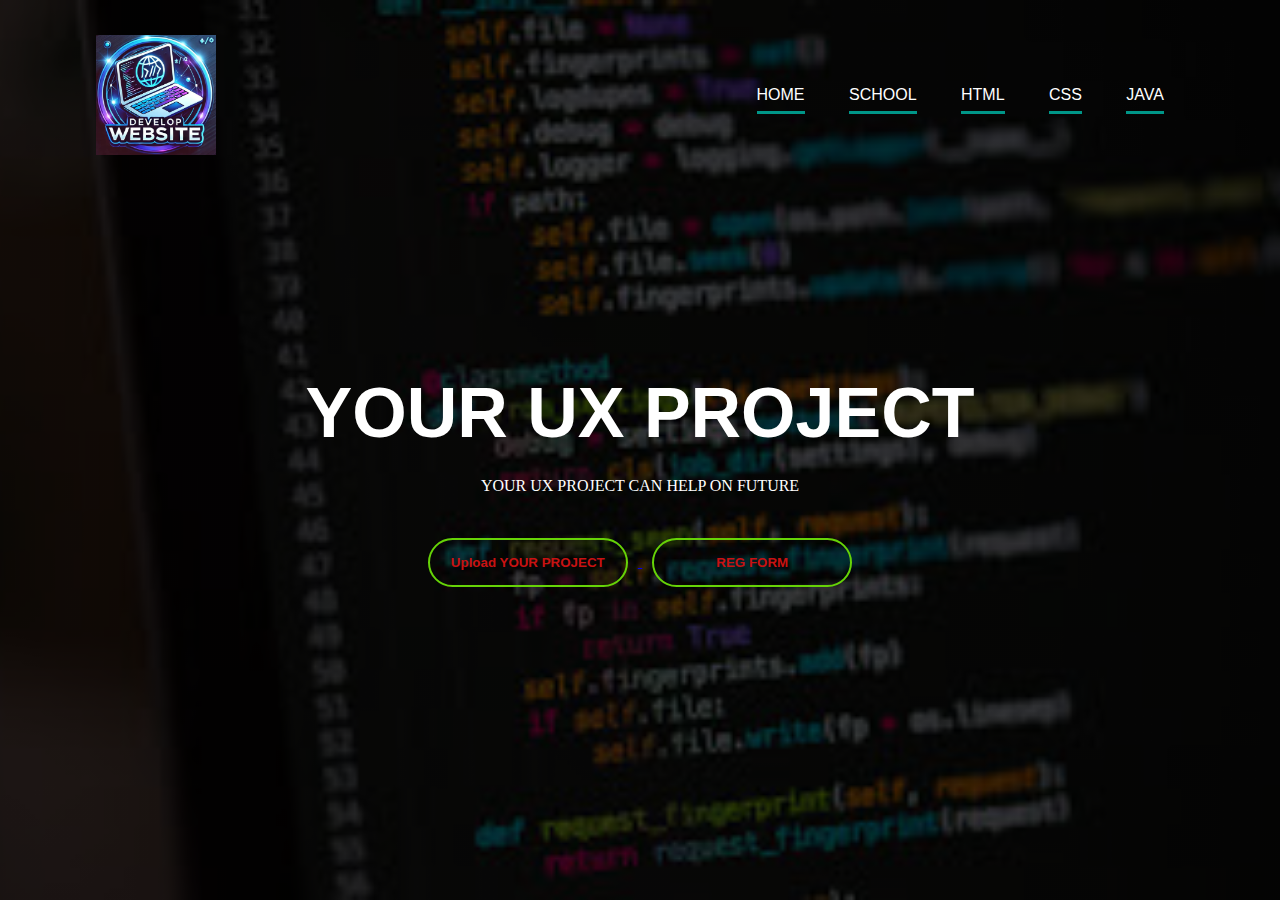
<file: index.html>
<!DOCTYPE html>
<html lang="en">
<head>
    <meta charset="UTF-8">
    <meta name="viewport" content="width=device-width, initial-scale=1.0">
    <title>Document</title>
    <link rel="stylesheet" href="style777.css">
</head>
<body>
<div class="banner">
    <div class="navbar">
        <img src="logo.jpg" class="logo">
        <ul>
            <li><a href="#">home</a></li>
            <li><a href="#">school</a></li>
            <li><a href="#">html</a></li>
            <li><a href="#">css</a></li>
            <li><a href="#">java</a></li>
        </ul>
    </div>
    <div class="content">
        <h1>
            YOUR UX PROJECT
        </h1>
        <p class="pppp">
           YOUR UX PROJECT CAN HELP ON FUTURE <br>
           
        </p>
        <div>
            <a href="checkout.html">
            <button type="button"><span></span>Upload YOUR PROJECT</button>
        </a>
      
        <a href="reg form.html">
            <button type="button"><span></span>REG FORM</button>
        </a>
        </div>
    </div>
</div>

</body>
</html>
</file>
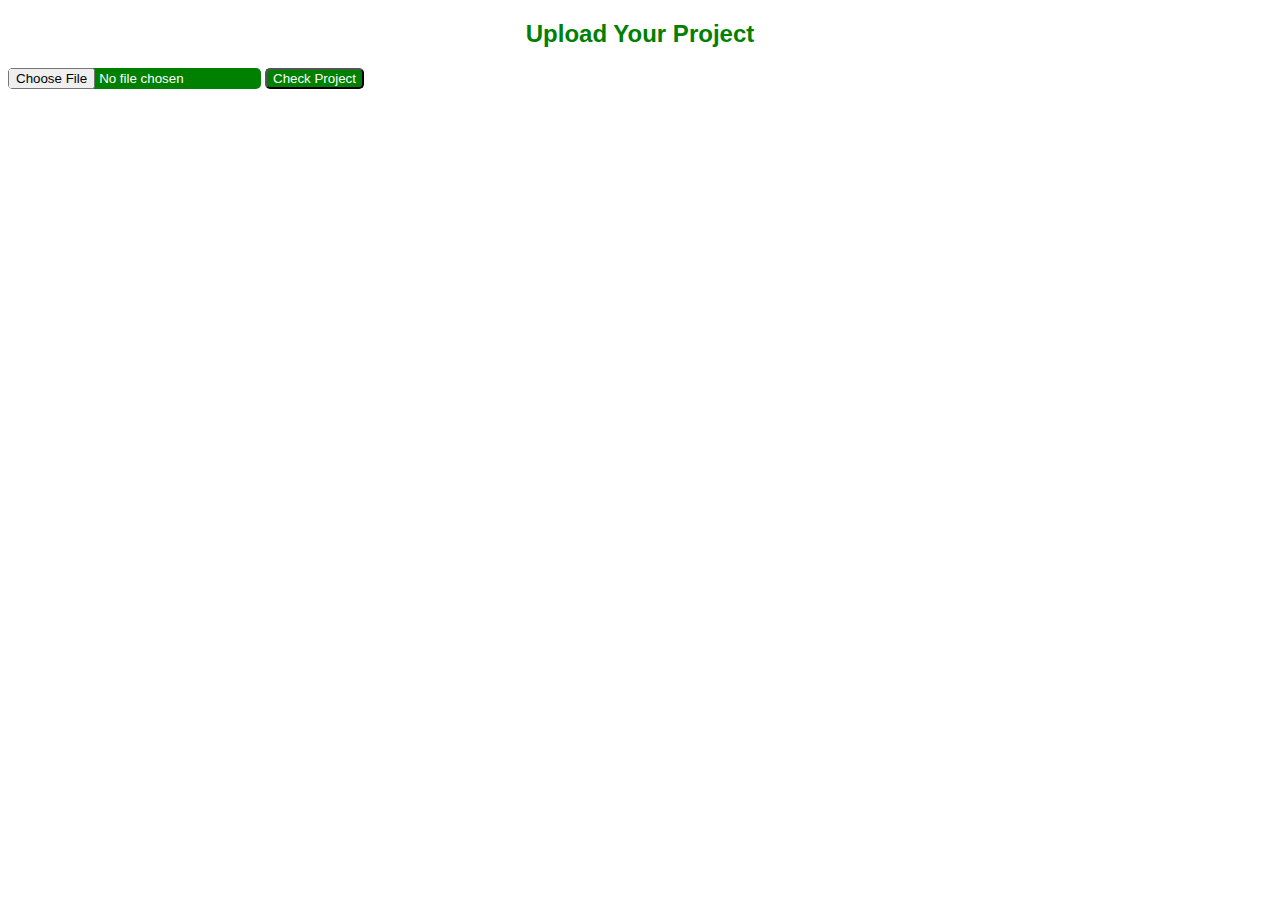
<file: checkout.html>
<!DOCTYPE html>
<html>
<head>
  <title>Project Upload Checker</title>
</head>
<style>
  h2{
color: green;
font-family: 'Lucida Sans', 'Lucida Sans Regular', 'Lucida Grande', 'Lucida Sans Unicode', Geneva, Verdana, sans-serif;

  }
  button{
    background-color: green;
    color: white;
    border-radius: 5px;
  }
  input{ background-color: green;
  color: white;
  border-radius: 5px;}
</style>
<body>
 <CENTER> <h2>Upload Your Project</h2></CENTER>
  <input type="file" id="projectUpload" />
  <button onclick="checkProject()">Check Project</button>
  <p id="result"></p>

  <script>
    function checkProject() {
      const fileInput = document.getElementById("projectUpload");
      const result = document.getElementById("result");

      if (fileInput.files.length === 0) {
        result.textContent = "No file uploaded.";
        result.style.color = "red";
        return;
      }

      const file = fileInput.files[0];

      // Example conditions
      const isZip = file.name.endsWith(".zip");
      const isUnder5MB = file.size < 5 * 1024 * 1024; // 5 MB

      // Simulate README.md check (real check requires backend or unzipping in browser)
      const hasReadme = file.name.toLowerCase().includes("readme");

      if (isZip && isUnder5MB && hasReadme) {
        result.textContent = "Project Accepted ✅";
        result.style.color = "green";
      } else {
        result.textContent = "Project Rejected ❌";
        result.style.color = "red";
      }
    }
  </script>
</body>
</html>
</file>
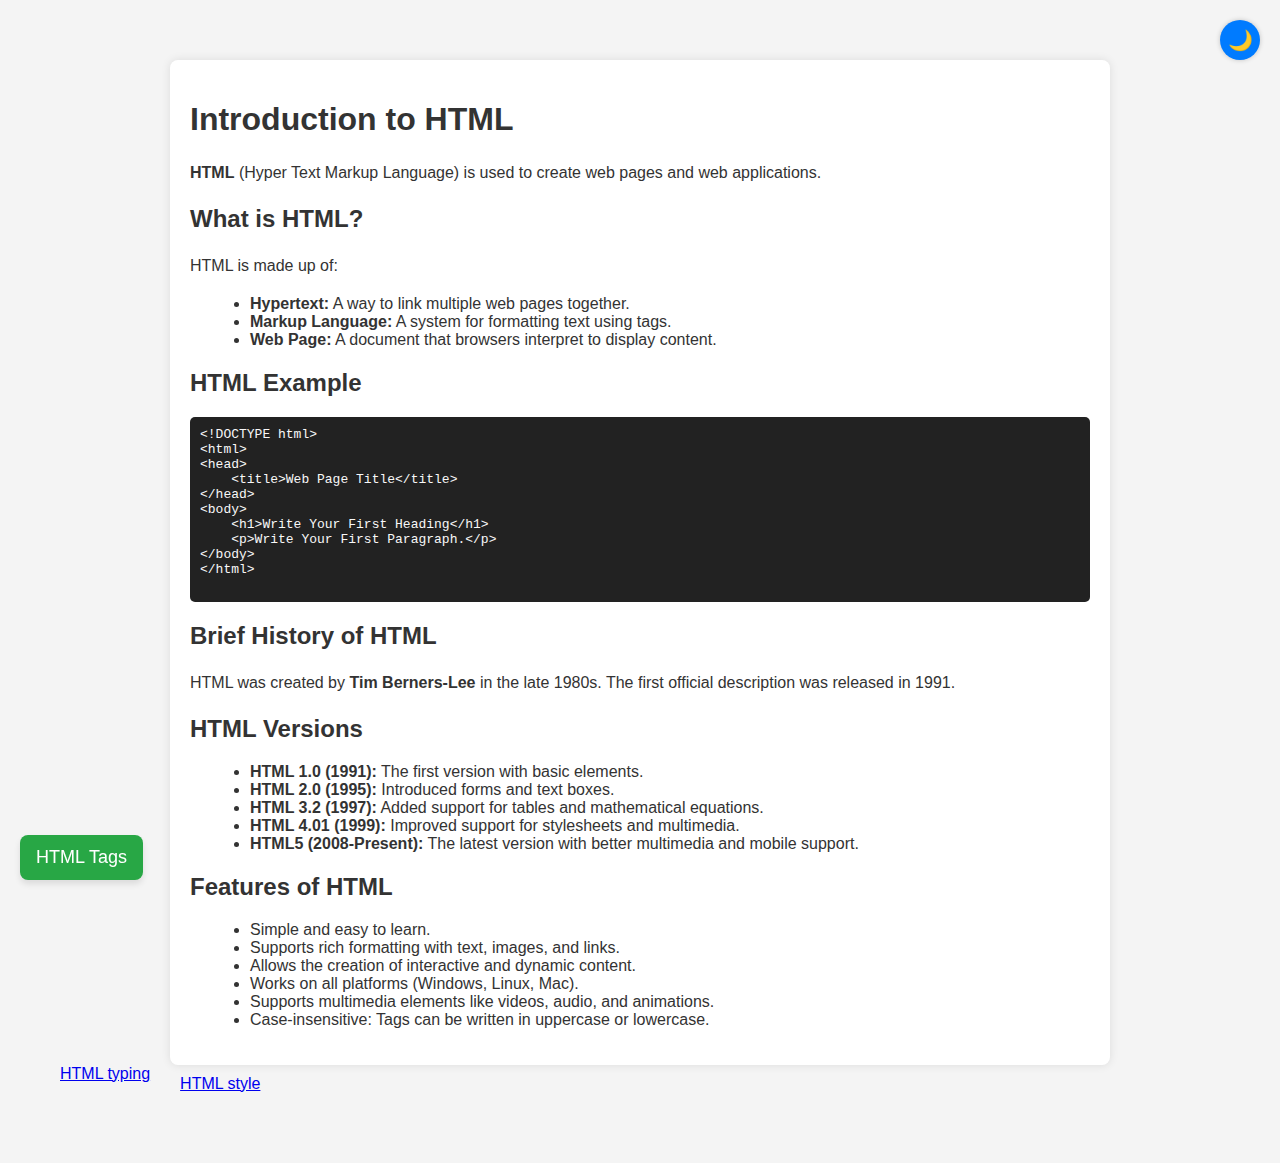
<file: file.html>
<!DOCTYPE html>
<html lang="en">
<head>
    <meta charset="UTF-8">
    <meta name="viewport" content="width=device-width, initial-scale=1.0">
    <title>Introduction to HTML</title>
    <style>
        :root {
            --bg-color: #f4f4f4;
            --text-color: #333;
            --container-bg: white;
            --button-bg: #007bff;
            --button-text: white;
            --home-bg: #28a745;
        }

        body.dark-mode {
            --bg-color: #1e1e1e;
            --text-color: #ddd;
            --container-bg: #2a2a2a;
            --button-bg: #ff9800;
            --button-text: #000;
            --home-bg: #17a2b8;
        }

        body {
            font-family: Arial, sans-serif;
            margin: 40px;
            padding: 20px;
            background-color: var(--bg-color);
            color: var(--text-color);
            transition: background-color 0.3s, color 0.3s;
        }

        .container {
            max-width: 900px;
            margin: auto;
            background: var(--container-bg);
            padding: 20px;
            border-radius: 8px;
            box-shadow: 0 0 10px rgba(0, 0, 0, 0.1);
            transition: background-color 0.3s;
        }

        h1, h2, h3 {
            color: var(--text-color);
        }

        p {
            line-height: 1.6;
        }

        ul {
            margin-left: 20px;
        }

        .app-link {
            display: block;
            text-align: center;
            margin: 20px 0;
            font-size: 18px;
            background: var(--button-bg);
            color: var(--button-text);
            padding: 10px;
            border-radius: 5px;
            text-decoration: none;
            cursor: pointer;
            transition: background 0.3s, color 0.3s;
        }

        .app-link:hover {
            opacity: 0.8;
        }

        pre {
            background: #222;
            color: #f8f8f8;
            padding: 10px;
            border-radius: 5px;
            overflow-x: auto;
        }

        /* Floating Dark Mode Button */
        .toggle-btn {
            position: fixed;
            top: 20px;
            right: 20px;
            width: 40px;
            height: 40px;
            background: var(--button-bg);
            color: var(--button-text);
            border: none;
            border-radius: 50%;
            font-size: 20px;
            cursor: pointer;
            transition: background 0.3s, color 0.3s;
            display: flex;
            align-items: center;
            justify-content: center;
            box-shadow: 0 0 5px rgba(0, 0, 0, 0.2);
        }

        .toggle-btn:hover {
            opacity: 0.8;
        }

        /* Custom Floating Home Button */
        .home-btn {
            position: fixed;
            bottom: 20px;
            left: 20px;
            background: var(--home-bg);
            color: white;
            padding: 12px 16px;
            border-radius: 8px;
            font-size: 18px;
            text-decoration: none;
            box-shadow: 0 4px 6px rgba(0, 0, 0, 0.1);
            transition: background 0.3s, transform 0.2s;
        }

        .home-btn:hover {
            background: #218838;
            transform: scale(1.01);
        }
         /* Custom Floating typing Button */
        .typingtech-btn {
            position: fixed;
            bottom: 20px;
            left: 20px;
            background: var(--home-bg);
            color: white;
            padding: 12px 16px;
            border-radius: 8px;
            font-size: 18px;
            text-decoration: none;
            box-shadow: 0 4px 6px rgba(0, 0, 0, 0.1);
            transition: background 0.3s, transform 0.2s;
        }
         /* Custom Floating style Button */
        .stylewebsite-btn{
            position: fixed;
            bottom: 20px;
            left: 20px;
            background: var(--home-bg);
            color: white;
            padding: 12px 16px;
            border-radius: 8px;
            font-size: 18px;
            text-decoration: none;
            box-shadow: 0 4px 6px rgba(0, 0, 0, 0.1);
            transition: background 0.3s, transform 0.2s;  
        }
        
            .button-container {
  display: flex;
  gap: 10px; /* Adds space between buttons */
}

.btn {
  padding: 10px 20px;
}

        
    </style>
</head>
<body>

<!-- Floating Dark Mode Button -->
<button class="toggle-btn" onclick="toggleMode()">🌙</button>

<div class="container">
    <h1>Introduction to HTML</h1>
    <p><strong>HTML</strong> (Hyper Text Markup Language) is used to create web pages and web applications.</p>

    <h2>What is HTML?</h2>
    <p>HTML is made up of:</p>
    <ul>
        <li><strong>Hypertext:</strong> A way to link multiple web pages together.</li>
        <li><strong>Markup Language:</strong> A system for formatting text using tags.</li>
        <li><strong>Web Page:</strong> A document that browsers interpret to display content.</li>
    </ul>

    <h2>HTML Example</h2>
    <pre>
&lt;!DOCTYPE html&gt;
&lt;html&gt;
&lt;head&gt;
    &lt;title&gt;Web Page Title&lt;/title&gt;
&lt;/head&gt;
&lt;body&gt;
    &lt;h1&gt;Write Your First Heading&lt;/h1&gt;
    &lt;p&gt;Write Your First Paragraph.&lt;/p&gt;
&lt;/body&gt;
&lt;/html&gt;
    </pre>

    <h2>Brief History of HTML</h2>
    <p>HTML was created by <strong>Tim Berners-Lee</strong> in the late 1980s. The first official description was released in 1991.</p>

    <h2>HTML Versions</h2>
    <ul>
        <li><strong>HTML 1.0 (1991):</strong> The first version with basic elements.</li>
        <li><strong>HTML 2.0 (1995):</strong> Introduced forms and text boxes.</li>
        <li><strong>HTML 3.2 (1997):</strong> Added support for tables and mathematical equations.</li>
        <li><strong>HTML 4.01 (1999):</strong> Improved support for stylesheets and multimedia.</li>
        <li><strong>HTML5 (2008-Present):</strong> The latest version with better multimedia and mobile support.</li>
    </ul>

    <h2>Features of HTML</h2>
    <ul>
        <li>Simple and easy to learn.</li>
        <li>Supports rich formatting with text, images, and links.</li>
        <li>Allows the creation of interactive and dynamic content.</li>
        <li>Works on all platforms (Windows, Linux, Mac).</li>
        <li>Supports multimedia elements like videos, audio, and animations.</li>
        <li>Case-insensitive: Tags can be written in uppercase or lowercase.</li>
    </ul>
</div>
<div class="button-container">
<!-- Custom Floating Home Button -->
<a class="home-btn" href="path.html"> HTML Tags</a>


<!-- Custom Floating typing Button -->
<a class="typing-btn" href="second.html"> HTML typing</a>


<!-- Custom Floating style Button -->
<a class="btn" href="third.html"> HTML style</a>
</div>



    


<script>
    function toggleMode() {
        document.body.classList.toggle('dark-mode');
        let icon = document.querySelector('.toggle-btn');
        if (document.body.classList.contains('dark-mode')) {
            icon.innerHTML = "☀️";
        } else {
            icon.innerHTML = "🌙";
        }
    }
</script>

</body>
</html>
</file>
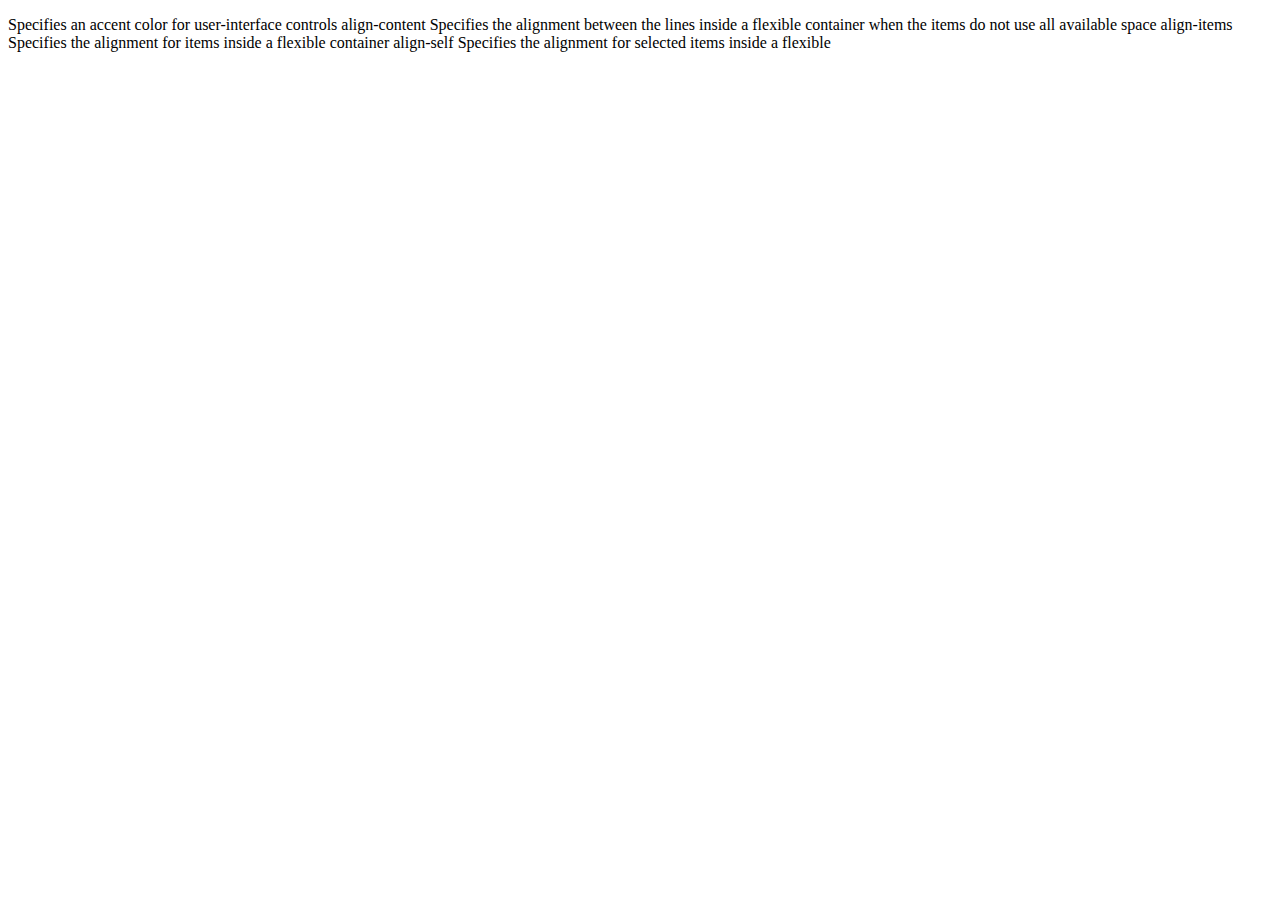
<file: flower.html>
<!DOCTYPE html>
<html lang="en">
<head>
    <meta charset="UTF-8">
    <meta name="viewport" content="width=device-width, initial-scale=1.0">
    <title>Document</title>
</head>

<body>
        <p>Specifies an accent color for user-interface controls
    align-content	Specifies the alignment between the lines inside a flexible container when the items do not use all available space
    align-items	Specifies the alignment for items inside a flexible container
    align-self	Specifies the alignment for selected items inside a flexible</p>
    <link rel="stylesheet" href="flower22.css">
</body>
</html>
</file>
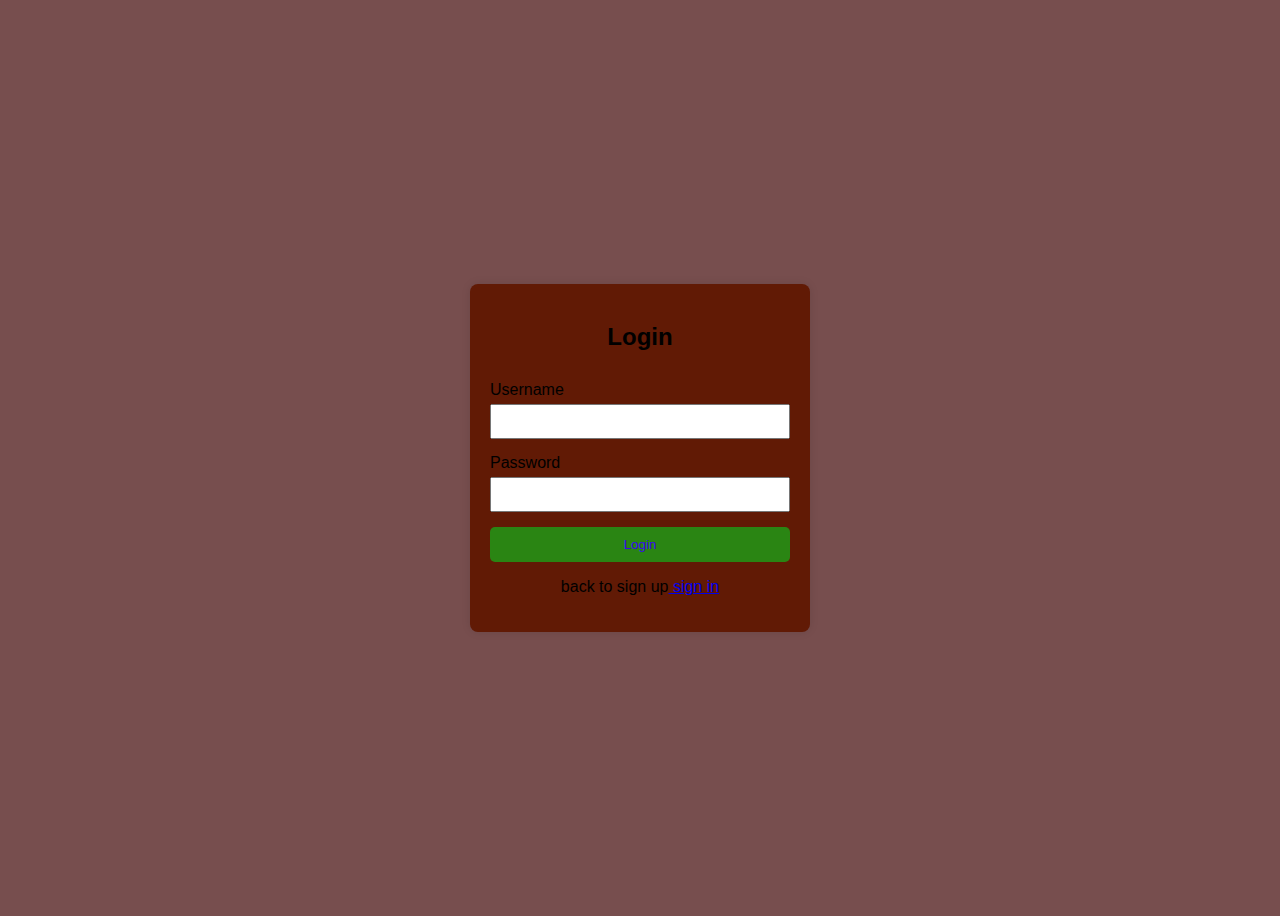
<file: login.html>
<!DOCTYPE html>
<html lang="en">
<head>
    <meta charset="UTF-8">
    <meta name="viewport" content="width=device-width, initial-scale=1.0">
    <title>Login Form</title>
    <style>
        body {
            font-family: Arial, sans-serif;
            display: flex;
            justify-content: center;
            align-items: center;
            height: 100vh;
            background-color: #4e1919c4;
        }
        .login-container {
            background: rgb(97, 26, 5);
            padding: 20px;
            border-radius: 8px;
            box-shadow: 0 0 10px rgba(0, 0, 0, 0.1);
            width: 300px;
            text-align: center;
        }
        .login-container h2 {
            margin-bottom: 30px;
        }
        .input-group {
            margin-bottom: 15px;
            text-align: left;
        }
        .input-group label {
            display: block;
            margin-bottom: 5px;
        }
        .input-group input {
            width: 100%;
            padding: 8px;
            box-sizing: border-box;
        }
        .login-btn {
            width: 100%;
            padding: 10px;
            background: #10b71bae;
            border: none;
            color: rgb(56, 5, 241);
            cursor: pointer;
            border-radius: 5px;
        }
        .login-btn:hover {
            background: #218838;
        }
        
    </style>
</head>
<body>
    <div class="login-container">
        <h2>Login</h2>
        <form onsubmit="return validateLogin()">
            <div class="input-group">
                <label for="username">Username</label>
                <input type="text" id="username" required>
            </div>
            <div class="input-group">
                <label for="password">Password</label>
                <input type="password" id="password" required>
            </div>
            <button type="submit" class="login-btn">Login</button>
            <p>back to sign up<a href="reg form.html"> sign in </a></p>
        </form>
    </div>
    <script>
        function validateLogin() {
            var username = document.getElementById("username").value;
            var password = document.getElementById("password").value;
            if (username === "" || password === "") {
                alert("Please enter both username and password.");
                return false;
            }
            alert("Login successful (dummy validation)");
            return true;
        }
    </script>
    
</body>
</html>
</file>
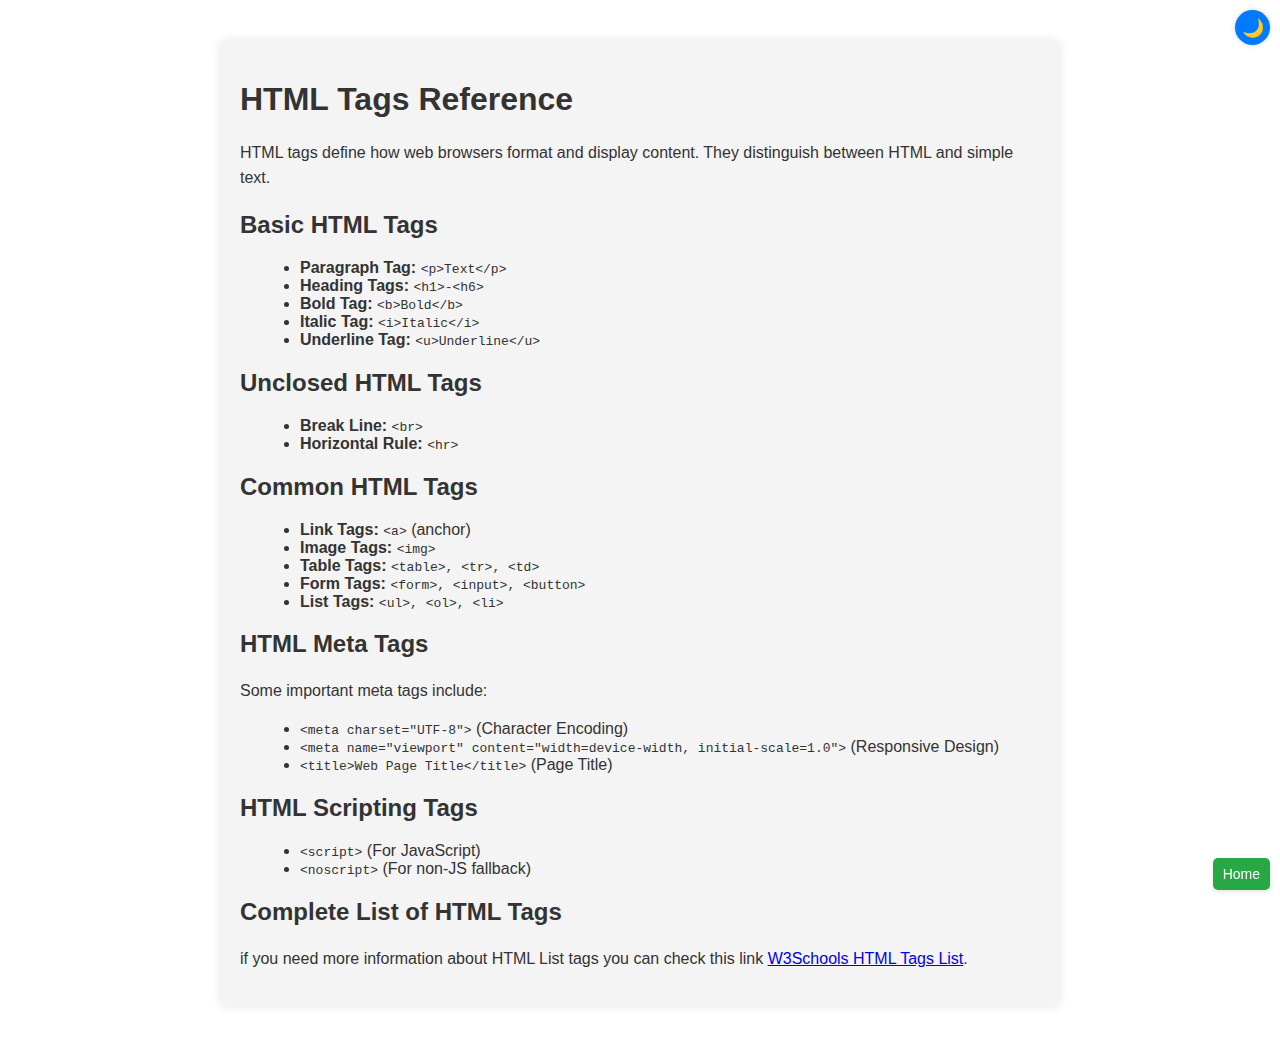
<file: path.html>
<!DOCTYPE html>
<html lang="en">
<head>
    <meta charset="UTF-8">
    <meta name="viewport" content="width=device-width, initial-scale=1.0">
    <title>HTML Tags Reference</title>
    <style>
        /* Default Light Mode */
        :root {
            --bg-color: #ffffff;
            --text-color: #333;
            --container-bg: #f4f4f4;
            --button-bg: #007bff;
            --button-text: #fff;
            --home-bg: #28a745;
        }

        /* Dark Mode */
        body.dark-mode {
            --bg-color: #1e1e1e;
            --text-color: #ddd;
            --container-bg: #2a2a2a;
            --button-bg: #ff9800;
            --button-text: #000;
            --home-bg: #17a2b8;
        }

        body {
            font-family: Arial, sans-serif;
            margin: 20px;
            padding: 20px;
            background-color: var(--bg-color);
            color: var(--text-color);
            transition: background-color 0.3s, color 0.3s;
        }

        .container {
            max-width: 800px;
            margin: auto;
            background: var(--container-bg);
            padding: 20px;
            border-radius: 8px;
            box-shadow: 0 0 10px rgba(0, 0, 0, 0.1);
            transition: background-color 0.3s;
        }

        h1, h2, h3 {
            color: var(--text-color);
        }

        p {
            line-height: 1.6;
        }

        ul {
            margin-left: 20px;
        }

        /* Small Floating Dark Mode Button */
        .toggle-btn {
            position: fixed;
            top: 10px;
            right: 10px;
            width: 35px;
            height: 35px;
            background: var(--button-bg);
            color: var(--button-text);
            border: none;
            border-radius: 50%;
            font-size: 18px;
            cursor: pointer;
            transition: background 0.3s, color 0.3s;
            display: flex;
            align-items: center;
            justify-content: center;
            box-shadow: 0 0 5px rgba(0, 0, 0, 0.2);
        }

        .toggle-btn:hover {
            opacity: 0.8;
        }

        /* Small Home Button */
        .home-btn {
            position: fixed;
            bottom: 10px;
            right: 10px;
            background: var(--home-bg);
            color: white;
            padding: 8px 10px;
            border-radius: 5px;
            font-size: 14px;
            text-decoration: none;
            box-shadow: 0 2px 4px rgba(0, 0, 0, 0.1);
            transition: background 0.3s, transform 0.2s;
        }

        .home-btn:hover {
            background: #218838;
            transform: scale(1.05);
        }
    </style>
</head>
<body>

<!-- Floating Dark Mode Button -->
<button class="toggle-btn" onclick="toggleMode()">🌙</button>

<div class="container">
    <h1>HTML Tags Reference</h1>
    <p>HTML tags define how web browsers format and display content. They distinguish between HTML and simple text.</p>

    <h2>Basic HTML Tags</h2>
    <ul>
        <li><strong>Paragraph Tag:</strong> <code>&lt;p&gt;Text&lt;/p&gt;</code></li>
        <li><strong>Heading Tags:</strong> <code>&lt;h1&gt;-&lt;h6&gt;</code></li>
        <li><strong>Bold Tag:</strong> <code>&lt;b&gt;Bold&lt;/b&gt;</code></li>
        <li><strong>Italic Tag:</strong> <code>&lt;i&gt;Italic&lt;/i&gt;</code></li>
        <li><strong>Underline Tag:</strong> <code>&lt;u&gt;Underline&lt;/u&gt;</code></li>
    </ul>

    <h2>Unclosed HTML Tags</h2>
    <ul>
        <li><strong>Break Line:</strong> <code>&lt;br&gt;</code></li>
        <li><strong>Horizontal Rule:</strong> <code>&lt;hr&gt;</code></li>
    </ul>

    <h2>Common HTML Tags</h2>
    <ul>
        <li><strong>Link Tags:</strong> <code>&lt;a&gt;</code> (anchor)</li>
        <li><strong>Image Tags:</strong> <code>&lt;img&gt;</code></li>
        <li><strong>Table Tags:</strong> <code>&lt;table&gt;, &lt;tr&gt;, &lt;td&gt;</code></li>
        <li><strong>Form Tags:</strong> <code>&lt;form&gt;, &lt;input&gt;, &lt;button&gt;</code></li>
        <li><strong>List Tags:</strong> <code>&lt;ul&gt;, &lt;ol&gt;, &lt;li&gt;</code></li>
    </ul>

    <h2>HTML Meta Tags</h2>
    <p>Some important meta tags include:</p>
    <ul>
        <li><code>&lt;meta charset="UTF-8"&gt;</code> (Character Encoding)</li>
        <li><code>&lt;meta name="viewport" content="width=device-width, initial-scale=1.0"&gt;</code> (Responsive Design)</li>
        <li><code>&lt;title&gt;Web Page Title&lt;/title&gt;</code> (Page Title)</li>
    </ul>

    <h2>HTML Scripting Tags</h2>
    <ul>
        <li><code>&lt;script&gt;</code> (For JavaScript)</li>
        <li><code>&lt;noscript&gt;</code> (For non-JS fallback)</li>
    </ul>

    <h2>Complete List of HTML Tags</h2>
    <p>if you need more information about HTML List tags you can check this link <a href="https://www.w3schools.com/tags/" target="_blank">W3Schools HTML Tags List</a>.</p>
</div>

<!-- Small Home Button -->
<a class="home-btn" href="game.html">Home</a>

<script>
    function toggleMode() {
        document.body.classList.toggle('dark-mode');
        let icon = document.querySelector('.toggle-btn');
        if (document.body.classList.contains('dark-mode')) {
            icon.innerHTML = "☀️";
        } else {
            icon.innerHTML = "🌙";
        }
    }
</script>

</body>
</html>
</file>
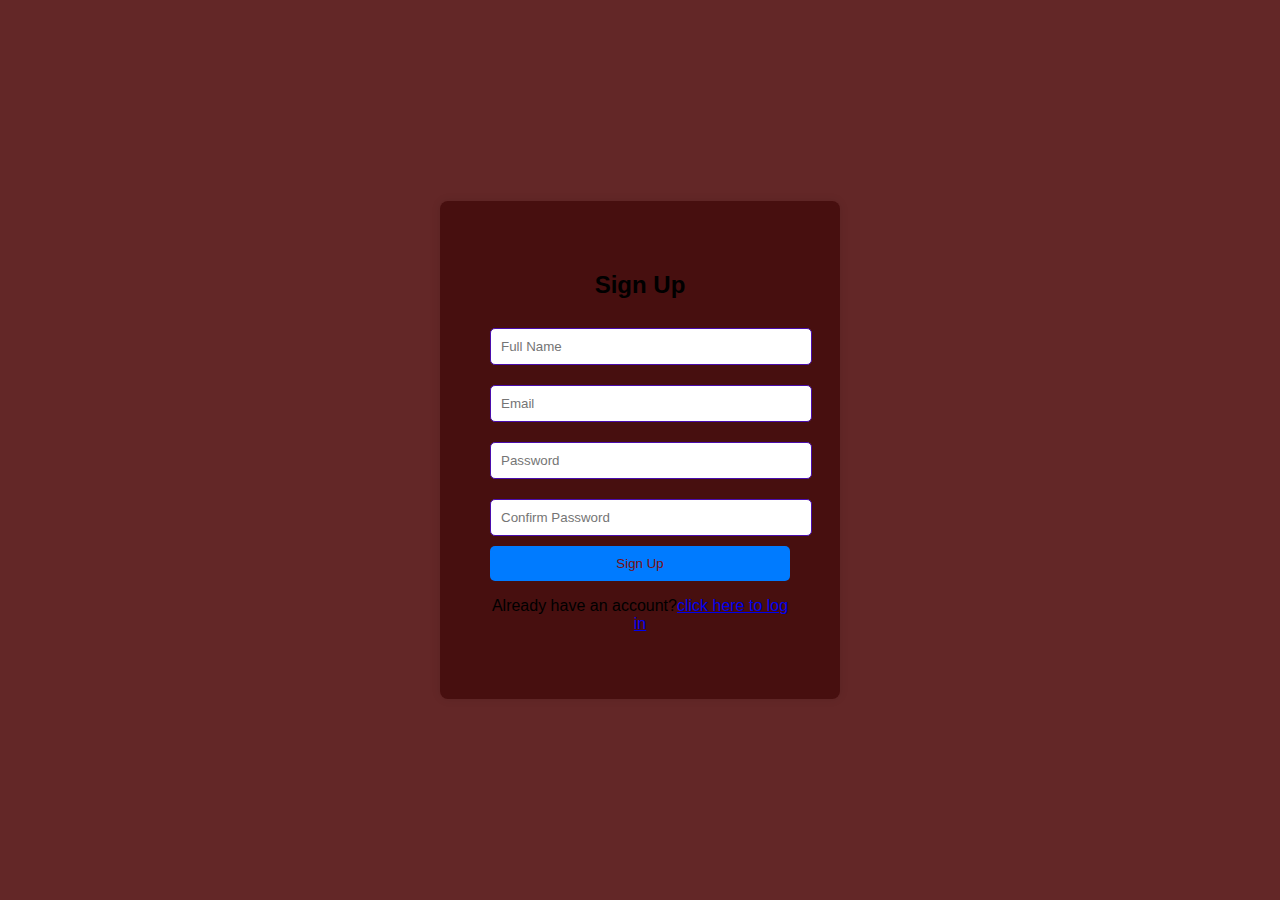
<file: reg form.html>
<!DOCTYPE html>
<html lang="en">
<head>
    <meta charset="UTF-8">
    <meta name="viewport" content="width=device-width, initial-scale=1.0">
    <title>Signup Form</title>
    <link rel="stylesheet" href="styles.css">
</head>
<body>
    <div class="signup-container">
        <h2>Sign Up</h2>
        <form id="signupForm">
            <input type="text" id="fullName" placeholder="Full Name" required>
            <input type="email" id="email" placeholder="Email" required>
            <input type="password" id="password" placeholder="Password" required>
            <input type="password" id="confirmPassword" placeholder="Confirm Password" required>
            <button type="submit">Sign Up</button>
            <p id="error-message"></p>
            <p>Already have an account?<a href="login.html">click here to log in</a></p>
        </form>
    </div>
    <script src="script.js"></script>
</body>
</html>
</file>
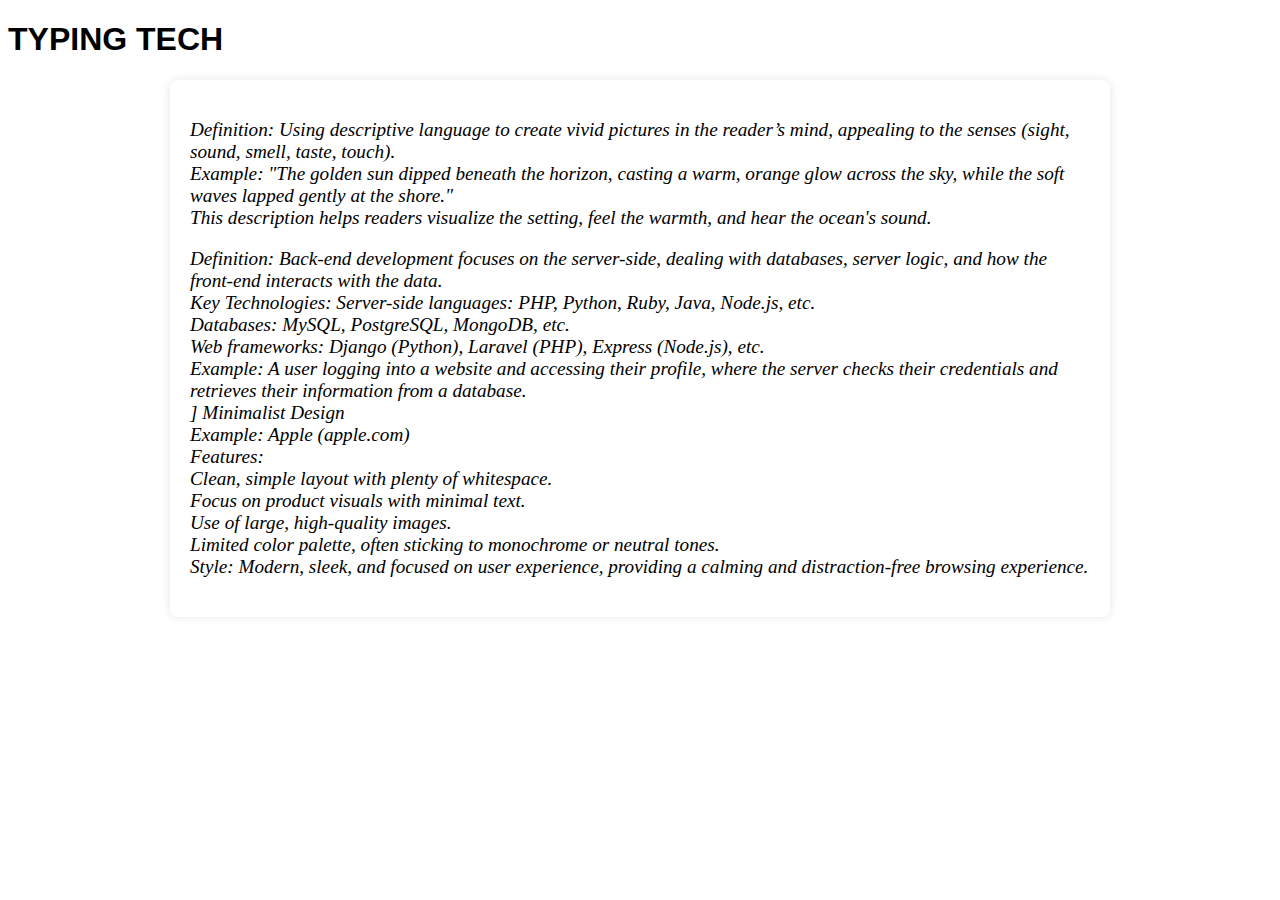
<file: second.html>
<!DOCTYPE html>
<html lang="en">
<head>
    <meta charset="UTF-8">
    <meta name="viewport" content="width=device-width, initial-scale=1.0">
    <title>Document</title>
    <style>
        .CLASS{
            font-size: larger;
            font: optional;
            font-family: Cambria, Cochin, Georgia, Times, 'Times New Roman', serif;
            font-style: italic;

        }
        .container{
            max-width: 900px;
            margin: auto;
            background: var(--container-bg);
            padding: 20px;
            border-radius: 8px;
            box-shadow: 0 0 10px rgba(0, 0, 0, 0.1);
            transition: background-color 0.3s;
        }
        h1{
            font-family: 'Lucida Sans', 'Lucida Sans Regular', 'Lucida Grande', 'Lucida Sans Unicode', Geneva, Verdana, sans-serif;
        }
        
    </style>
</head>
<body>
    <h1>TYPING TECH</h1>
    <div class="container">
    <div class="CLASS">
        <p>
            Definition: Using descriptive language to create vivid pictures in the reader’s mind, appealing to the senses (sight, sound, smell, taste, touch).<br>

Example:

"The golden sun dipped beneath the horizon, casting a warm, orange glow across the sky, while the soft waves lapped gently at the shore."<br>

This description helps readers visualize the setting, feel the warmth, and hear the ocean's sound.<br>


        </p>
        <p>
            Definition: Back-end development focuses on the server-side, dealing with databases, server logic, and how the front-end interacts with the data.<br>

Key Technologies:

Server-side languages: PHP, Python, Ruby, Java, Node.js, etc.<br>

Databases: MySQL, PostgreSQL, MongoDB, etc.<br>

Web frameworks: Django (Python), Laravel (PHP), Express (Node.js), etc.<br>

Example: A user logging into a website and accessing their profile, where the server checks their credentials and retrieves their information from a database.<br>]

Minimalist Design<br>
Example: Apple (apple.com)<br>

Features:<br>

Clean, simple layout with plenty of whitespace.<br>

Focus on product visuals with minimal text.<br>

Use of large, high-quality images.<br>

Limited color palette, often sticking to monochrome or neutral tones.<br>

Style: Modern, sleek, and focused on user experience, providing a calming and distraction-free browsing experience.<br>
        </p>
    </div>
</div>
<div class="tech">
    <p>

    </p>
</div>
</body>
</html>
</file>
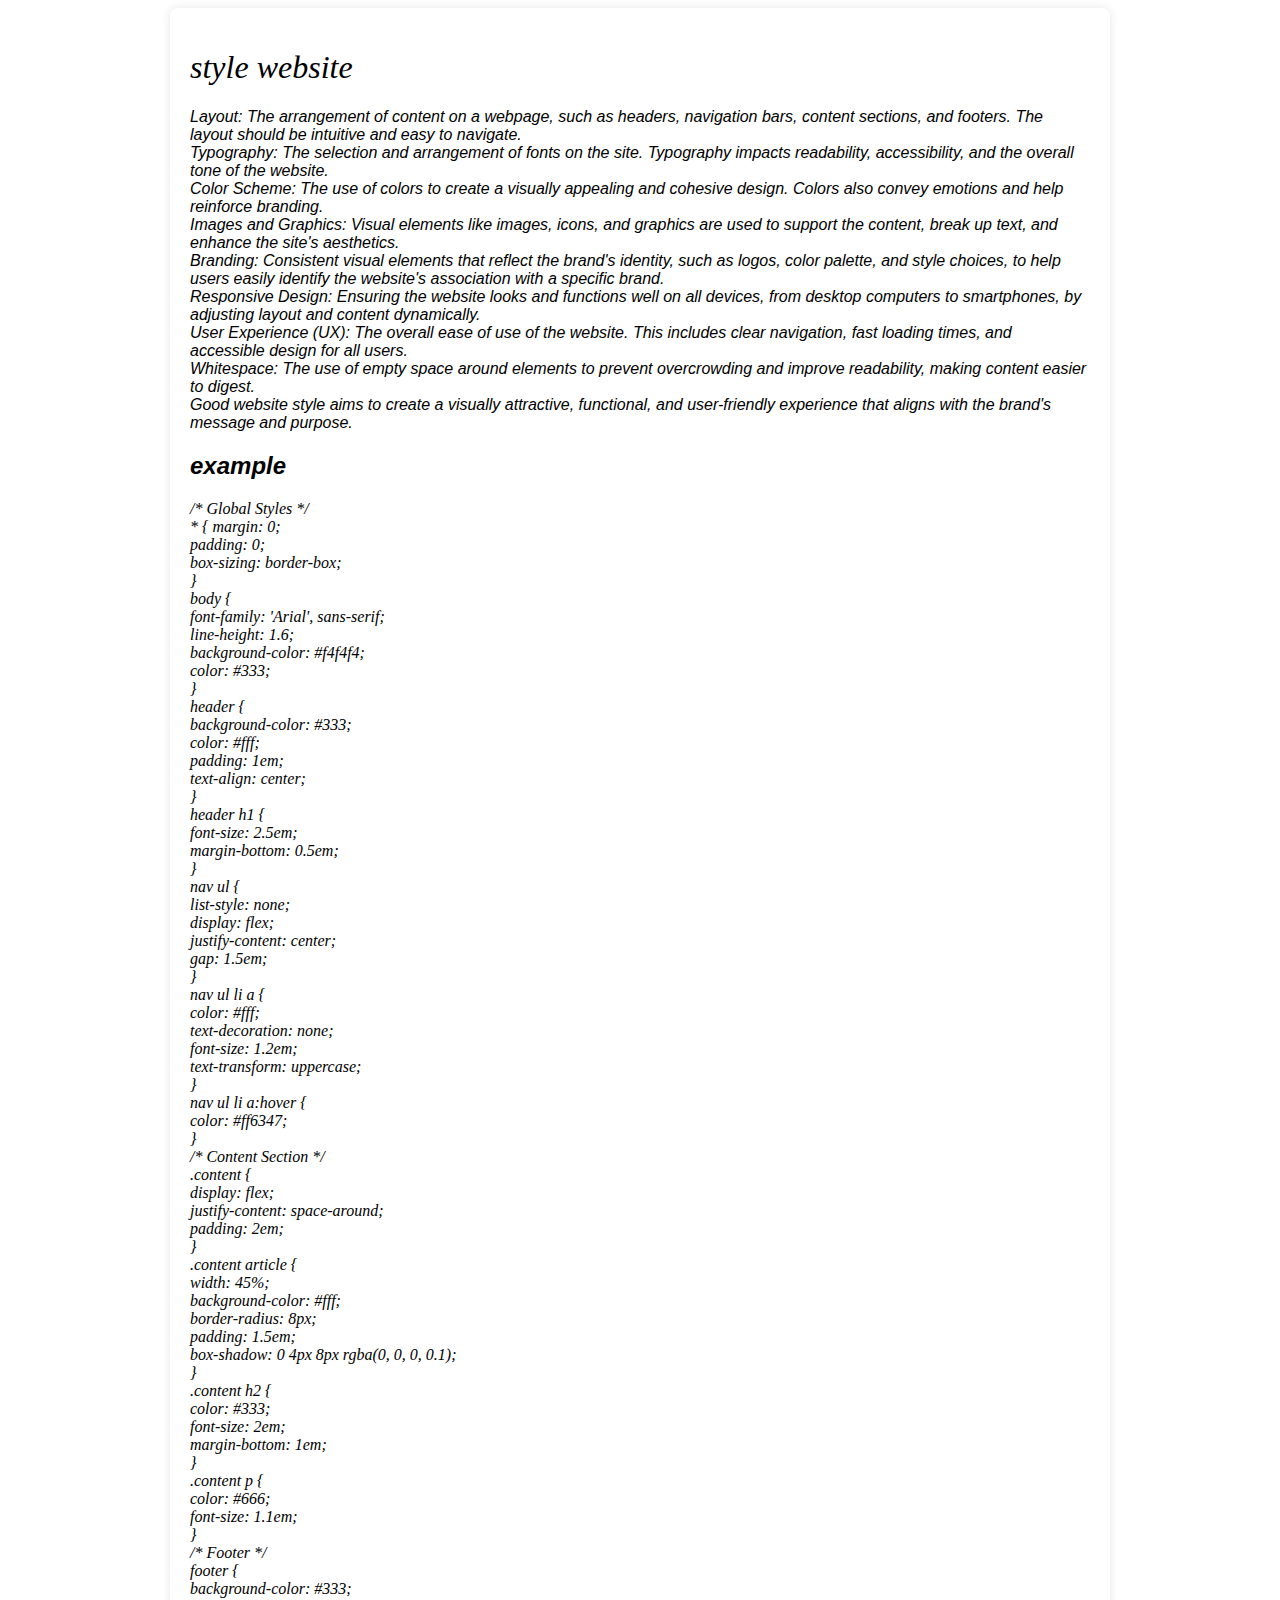
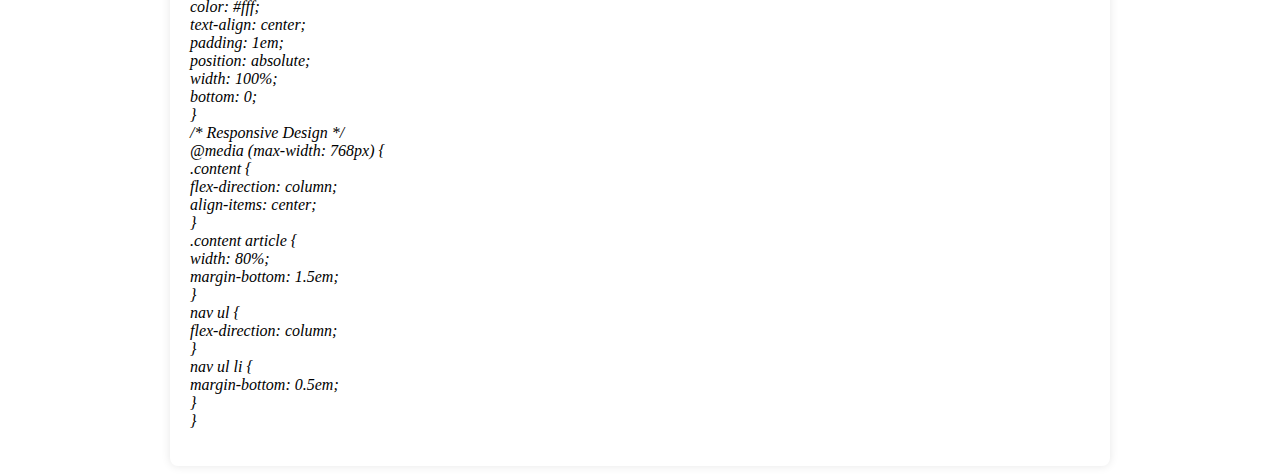
<file: third.html>
<!DOCTYPE html>
<html lang="en">
<head>
    <meta charset="UTF-8">
    <meta name="viewport" content="width=device-width, initial-scale=1.0">
    <title>Document</title>
    <style>
        .third{
            font-size: larger;
            font: optional;
            font-family: Cambria, Cochin, Georgia, Times, 'Times New Roman', serif;
            font-style: italic;
        }
        .container{
            max-width: 900px;
            margin: auto;
            background: var(--container-bg);
            padding: 20px;
            border-radius: 8px;
            box-shadow: 0 0 10px rgba(0, 0, 0, 0.1);
            transition: background-color 0.3s;
        }
        .third{
            font-size: medium;
            font-family: Arial, Helvetica, sans-serif;

        }
        h1{
            font-weight: 200;
            font-family: Cambria, Cochin, Georgia, Times, 'Times New Roman', serif;
            font-style: oblique;
            
        }
        .pppp{
            font-family: Cambria, Cochin, Georgia, Times, 'Times New Roman', serif;
        }
    </style>
</head>
<body>
    <div class="container">
    <div class="third">
        <h1>style website</h1>
        <p>
            Layout: The arrangement of content on a webpage, such as headers, navigation bars, content sections, and footers. The layout should be intuitive and easy to navigate.<br>

            Typography: The selection and arrangement of fonts on the site. Typography impacts readability, accessibility, and the overall tone of the website.<br>
            
            Color Scheme: The use of colors to create a visually appealing and cohesive design. Colors also convey emotions and help reinforce branding.<br>
            
            Images and Graphics: Visual elements like images, icons, and graphics are used to support the content, break up text, and enhance the site's aesthetics.<br>
            
            Branding: Consistent visual elements that reflect the brand's identity, such as logos, color palette, and style choices, to help users easily identify the website's association with a specific brand.<br>
            
            Responsive Design: Ensuring the website looks and functions well on all devices, from desktop computers to smartphones, by adjusting layout and content dynamically.<br>
            
            User Experience (UX): The overall ease of use of the website. This includes clear navigation, fast loading times, and accessible design for all users.<br>
            
            Whitespace: The use of empty space around elements to prevent overcrowding and improve readability, making content easier to digest.<br>
            
            Good website style aims to create a visually attractive, functional, and user-friendly experience that aligns with the brand's message and purpose.<br>
        </p>
        <h2>example</h2>
        <p class="pppp">
            /* Global Styles */<br>
* {
    margin: 0;<br>
    padding: 0;<br>
    box-sizing: border-box;<br>
    }<br>

body {<br>
    font-family: 'Arial', sans-serif;<br>
    line-height: 1.6;<br>
    background-color: #f4f4f4;<br>
    color: #333;<br>
}<br>

header {<br>
    background-color: #333;<br>
    color: #fff;<br>
    padding: 1em;<br>
    text-align: center;<br>
}<br>

header h1 {<br>
    font-size: 2.5em;<br>
    margin-bottom: 0.5em;<br>
}<br>

nav ul {<br>
    list-style: none;<br>
    display: flex;<br>
    justify-content: center;<br>
    gap: 1.5em;<br>
}<br>

nav ul li a {<br>
    color: #fff;<br>
    text-decoration: none;<br>
    font-size: 1.2em;<br>
    text-transform: uppercase;<br>
}<br>

nav ul li a:hover {<br>
    color: #ff6347;<br>
}<br>

/* Content Section */<br>
.content {<br>
    display: flex;<br>
    justify-content: space-around;<br>
    padding: 2em;<br>
}<br>

.content article {<br>
    width: 45%;<br>
    background-color: #fff;<br>
    border-radius: 8px;<br>
    padding: 1.5em;<br>
    box-shadow: 0 4px 8px rgba(0, 0, 0, 0.1);<br>
}<br>

.content h2 {<br>
    color: #333;<br>
    font-size: 2em;<br>
    margin-bottom: 1em;<br>
}<br>

.content p {<br>
    color: #666;<br>
    font-size: 1.1em;<br>
}<br>

/* Footer */<br>
footer {<br>
    background-color: #333;<br>
    color: #fff;<br>
    text-align: center;<br>
    padding: 1em;<br>
    position: absolute;<br>
    width: 100%;<br>
    bottom: 0;<br>
}<br>

/* Responsive Design */<br>
@media (max-width: 768px) {<br>
    .content {<br>
        flex-direction: column;<br>
        align-items: center;<br>
    }<br>

    .content article {<br>
        width: 80%;<br>
        margin-bottom: 1.5em;<br>
    }<br>

    nav ul {<br>
        flex-direction: column;<br>
    }<br>

    nav ul li {<br>
        margin-bottom: 0.5em;<br>
    }<br>
}

        </p>
    </div>
</div>
</body>
</html>
</file>
<file: style777.css>
*{
    margin: 0;
    padding: 0;
    font-family: sans-serif;
}
.banner{
    width: 100%;
    height: 100vh;
    background-image: linear-gradient(rgba(0,0,0,0.75),rgba(0,0,0,0.75)),url(bgimage.jpg);
    background-size: cover;
    background-position: center;

}
.pppp{
    font-family:Cambria, Cochin, Georgia, Times, 'Times New Roman', serif
    
}
.navbar{
    width: 85%;
    margin: auto;
    padding: 35px 0;
    display: flex;
    align-items: center;
    justify-content: space-between;

}
.logo{
    width: 120px;
    cursor:pointer;

}
.navbar ul li {
    list-style: none;
    display: inline-block;
    margin: 0 20px;
    position: relative;
}
.navbar ul li a{
    text-decoration: none;
    color: #fff;
    text-transform: uppercase;
}
.navbar ul li::after{
    content: '';
    height: 3px;
    width: 100%;
    background: #009688;
    position:absolute;
    left: 0;
    bottom: -10px;
    transition: 0.5s;

}
.navbar ul li:hover::after{
    width:100%;

}
.content{
    width: 100%;
    position: absolute;
    top:50%;
transform: translateY(-50%);
    text-align: center;
    color: #fff;
}
.content h1 {
    font-size: 70px;
    margin-top: 80px;

}
.content p{
    margin: 20px auto;
    font-weight: 100;
    line-height: 25px;
}
button{
    width: 200px;
    padding: 15px 0;
    text-align: center;
    margin: 20px 10px;
    border-radius: 25px;
    font-weight: bold;
    border: 2px solid #66d307;
    background: transparent;
    color: #c81212;
    cursor: pointer;
    position: relative;
    overflow: hidden;
}
span{

    background: #06c23e;
    height: 100%;
    width: 0;
    border-radius: 25px;
    position: absolute;
    left: 0;
    bottom: 0;
    z-index: -1;
    transition: 0.5s;
}
button:hover span{
    width: 100%;
}
button:hover{
    border: none;
}
</file>
<file: flower22.css>
.flower__leafs::after{
    content: "";
    position:absolute;
    left: 0;
    top: 0;
    transform: translate(-50%,-100%);
    width: 8vmin;
    height: 8vmin;
    background-color: #6bf0ff;
    filter: blur(10vmin);
}
</file>
<file: styles.css>
body {
    font-family: Arial, sans-serif;
    display: flex;
    justify-content: center;
    align-items: center;
    height: 100vh;
    background-color: #510f0fe5;
    margin: 0;
}

.signup-container {
    background: rgba(55, 1, 1, 0.632);
    padding: 50px;
    border-radius: 8px;
    box-shadow: 0px 0px 10px rgba(0, 0, 0, 0.1);
    width: 300px;
    text-align: center;
}

input {
    width: 100%;
    padding: 10px;
    margin: 10px 0;
    border: 1px solid #4a0dac;
    border-radius: 5px;
}

button {
    width: 100%;
    padding: 10px;
    background: #007bff;
    color: rgb(122, 13, 13);
    border: none;
    border-radius: 5px;
    cursor: pointer;
}

button:hover {
    background: #0056b3;
}

#error-message {
    color: red;
    margin-top: 10px;
}
</file>
